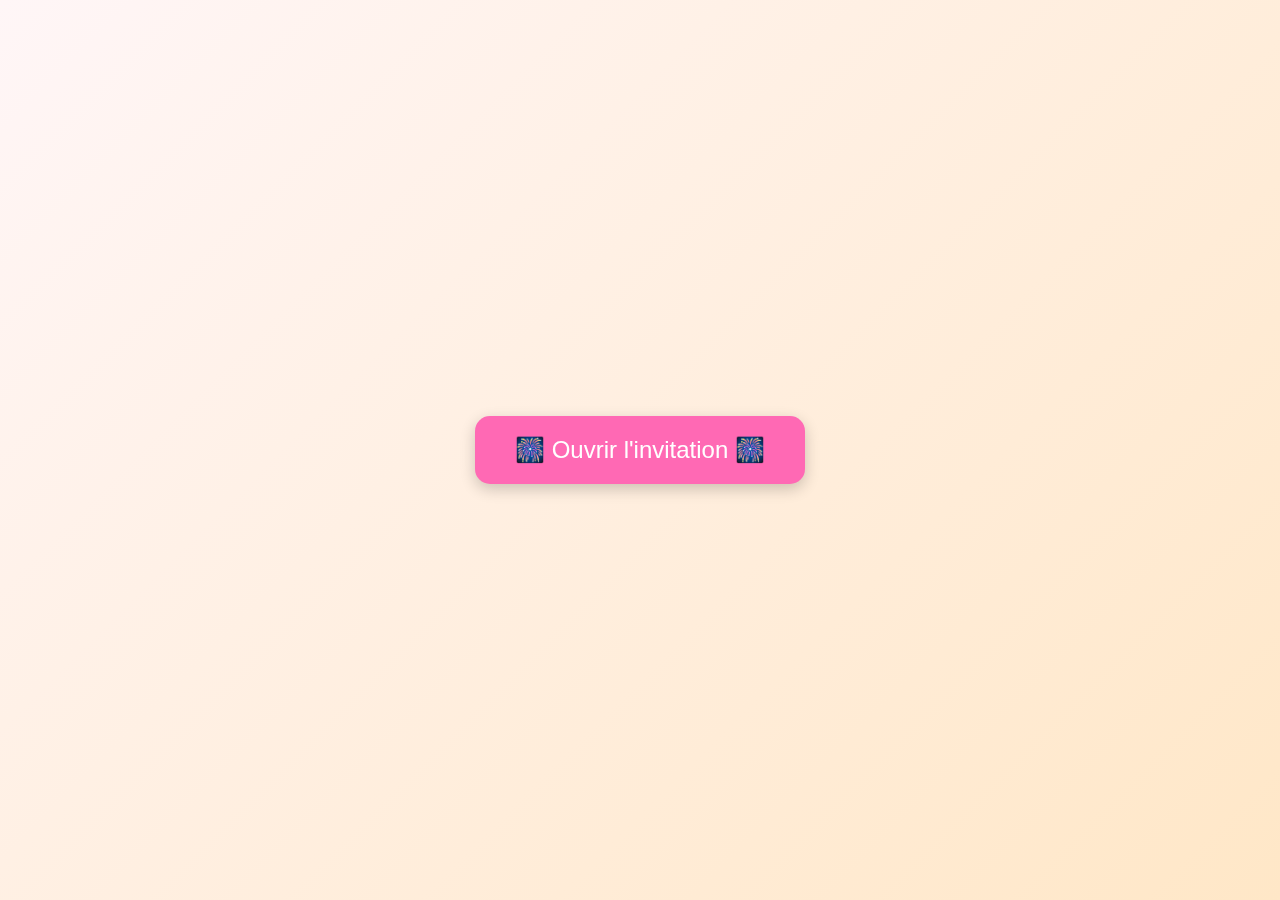
<file: index.html>
<!-- index.html avec feu d'artifice d'1 seconde -->
<!DOCTYPE html>
<html lang="fr">
<head>
  <meta charset="UTF-8">
  <meta name="viewport" content="width=device-width, initial-scale=1.0">
  <title>Invitation à l'anniversaire de Kelya</title>
  <link rel="stylesheet" href="style.css">
  <style>
    body {
      display: flex;
      justify-content: center;
      align-items: center;
      height: 100vh;
      margin: 0;
      font-family: 'Poppins', sans-serif;
      background: linear-gradient(135deg, #fff6f7, #ffe7c7);
      overflow: hidden;
    }
    .button-container {
      position: relative;
      z-index: 2;
    }
    button {
      padding: 20px 40px;
      font-size: 24px;
      border: none;
      border-radius: 15px;
      background-color: #FF69B4;
      color: #fff;
      cursor: pointer;
      box-shadow: 0 5px 15px rgba(0,0,0,0.2);
      transition: transform 0.2s;
    }
    button:hover {
      transform: scale(1.05);
    }
    canvas {
      position: fixed;
      top: 0;
      left: 0;
      width: 100%;
      height: 100%;
      pointer-events: none;
      z-index: 1;
    }
  </style>
</head>
<body>
  <canvas id="confettiCanvas"></canvas>
  <div class="button-container">
    <button id="startBtn">🎆 Ouvrir l'invitation 🎆</button>
  </div>

  <script>
    const canvas = document.getElementById('confettiCanvas');
    const ctx = canvas.getContext('2d');
    canvas.width = window.innerWidth;
    canvas.height = window.innerHeight;

    const fireworks = [];
    const colors = ['#FFC0CB','#FFD700','#ADFF2F','#87CEFA','#FF69B4'];

    class Firework {
      constructor(x, y, count = 200) {
        this.x = x;
        this.y = y;
        this.particles = [];
        for(let i = 0; i < count; i++) {
          const angle = Math.random() * 2 * Math.PI;
          const speed = Math.random() * 6 + 3;
          this.particles.push({
            x: x,
            y: y,
            vx: Math.cos(angle) * speed,
            vy: Math.sin(angle) * speed,
            r: Math.random() * 4 + 2,
            color: colors[Math.floor(Math.random() * colors.length)],
            life: 60 // vie réduite pour animation plus courte (~1s)
          });
        }
      }

      update() {
        this.particles.forEach(p => {
          p.x += p.vx;
          p.y += p.vy;
          p.vy += 0.05;
          p.vx *= 0.98;
          p.vy *= 0.98;
          p.life--;
        });
        this.particles = this.particles.filter(p => p.life > 0);
      }

      draw(ctx) {
        this.particles.forEach(p => {
          ctx.save();
          ctx.fillStyle = p.color;
          ctx.beginPath();
          ctx.arc(p.x, p.y, p.r, 0, 2*Math.PI);
          ctx.fill();
          ctx.restore();
        });
      }

      isDone() {
        return this.particles.length === 0;
      }
    }

    function draw() {
      ctx.clearRect(0, 0, canvas.width, canvas.height);
      fireworks.forEach((fw, index) => {
        fw.update();
        fw.draw(ctx);
        if(fw.isDone()) fireworks.splice(index, 0,5);
      });
      if(fireworks.length > 0) requestAnimationFrame(draw);
    }

    document.getElementById('startBtn').addEventListener('click', () => {
      for(let i=0;i<10;i++){
        const x = Math.random()*canvas.width;
        const y = Math.random()*canvas.height/2;
        fireworks.push(new Firework(x, y, 250));
      }
      draw();
      setTimeout(() => { window.location.href = 'welcome.html'; }, 1000); // redirection après 1 seconde
    });

    window.addEventListener('resize', ()=>{
      canvas.width = window.innerWidth;
      canvas.height = window.innerHeight;
    });
  </script>
</body>
</html>
</file>
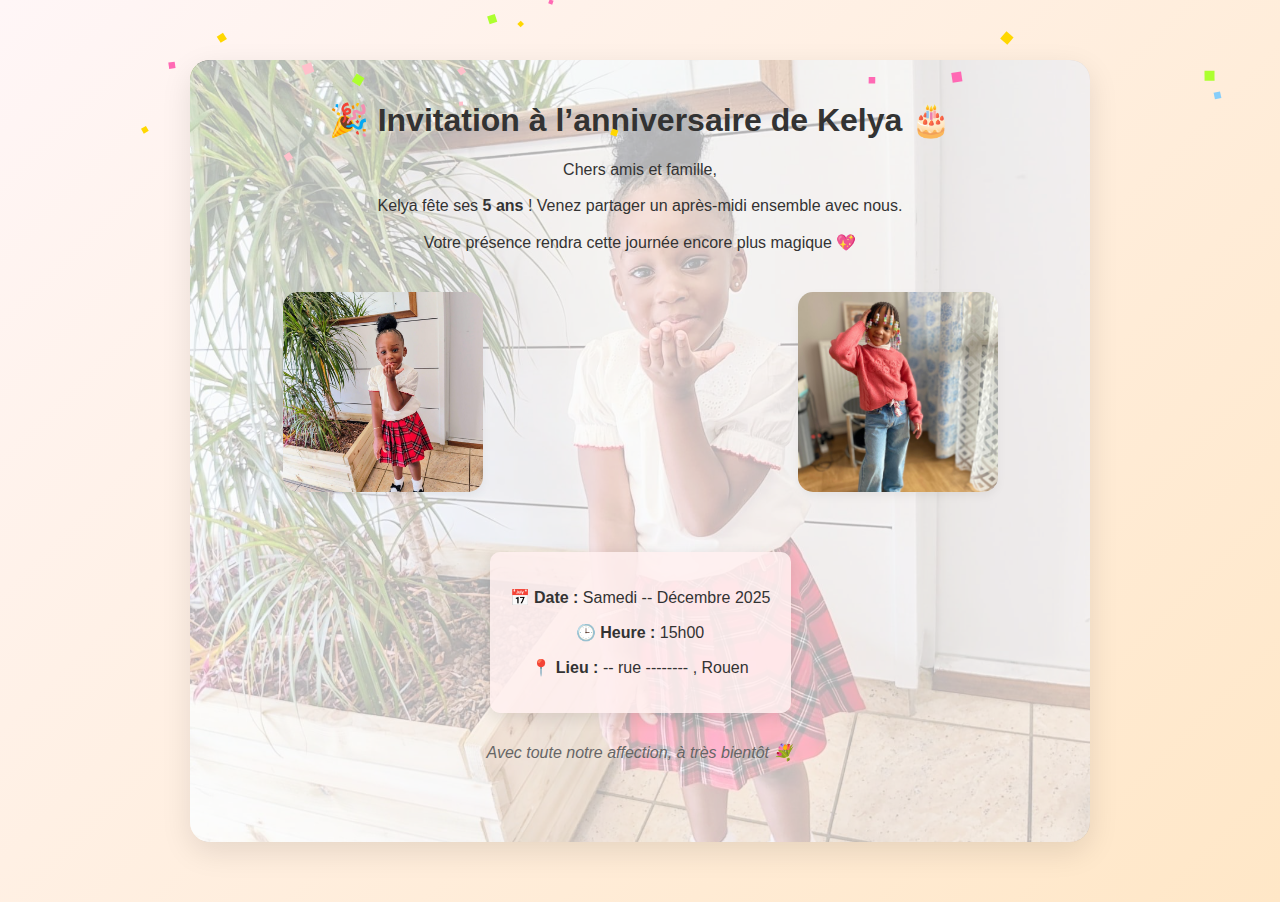
<file: welcome.html>
<!-- welcome.html -->
<!DOCTYPE html>
<html lang="fr">
<head>
  <meta charset="UTF-8">
  <meta name="viewport" content="width=device-width, initial-scale=1.0">
  <title>Invitation à l'anniversaire de Kelia</title>
  <link rel="stylesheet" href="style.css">
</head>
<body>
  <canvas id="confettiCanvas"></canvas>

  <div class="container">
    <div class="overlay"></div>
    <div class="content">
      <h1>🎉 Invitation à l’anniversaire de Kelya 🎂</h1>
      <div class="text">
        Chers amis et famille,<br><br>
        Kelya fête ses <strong>5 ans</strong> ! Venez partager un après-midi ensemble avec nous.<br><br>
        Votre présence rendra cette journée encore plus magique 💖
      </div>

      <div class="gallery centered-gallery">
        <img src="kelya.jpg" alt="kelya 1" class="zoomable">
        <div class="placeholder large-space"></div>
        <img src="keke.jpg" alt="kelya 2" class="zoomable">
      </div>

      <div class="details">
        <p><strong>📅 Date :</strong> Samedi -- Décembre 2025</p>
        <p><strong>🕒 Heure :</strong> 15h00</p>
        <p><strong>📍 Lieu :</strong> -- rue -------- , Rouen</p>
      </div>

      <div class="footer">Avec toute notre affection, à très bientôt 💐</div>
    </div>
  </div>

  <div id="lightbox" class="lightbox">
    <span class="close">&times;</span>
    <img class="lightbox-content" id="lightbox-img">
  </div>

  <script src="script.js"></script>
</body>
</html>
</file>
<file: style.css>
body {
    margin: 0;
    font-family: 'Poppins', sans-serif;
    background: linear-gradient(135deg, #fff6f7, #ffe7c7);
    color: #333;
    overflow-x: hidden;
  }
  
  .container {
    max-width: 900px;
    margin: 60px auto;
    border-radius: 20px;
    box-shadow: 0 10px 30px rgba(0,0,0,0.1);
    overflow: hidden;
    text-align: center;
    position: relative;
    animation: fadeIn 2s ease;
    padding-bottom: 40px;
    background: url('kelya.jpg') center/cover no-repeat;
  }
  
  .overlay {
    position: absolute;
    top: 0;
    left: 0;
    width: 100%;
    height: 100%;
    background: rgba(255,255,255,0.7);
    backdrop-filter: blur(0,2px);
    z-index: 1;
  }
  
  .content {
    position: relative;
    z-index: 2;
    padding: 20px;
  }
  
  .gallery {
    display: flex;
    justify-content: center;
    align-items: center;
    flex-wrap: nowrap;
    gap: 15px;
    margin: 40px auto;
    max-width: 800px;
  }

  .lightbox {
    display: none;
    position: fixed;
    z-index: 2000;
    padding-top: 60px;
    left: 0;
    top: 0;
    width: 100%;
    height: 100%;
    overflow: auto;
    background-color: rgba(0,0,0,0.8);
  }
  
  .lightbox-content {
    margin: auto;
    display: block;
    max-width: 90%;
    max-height: 90%;
    border-radius: 10px;
  }
  
  .close {
    position: absolute;
    top: 20px;
    right: 35px;
    color: #fff;
    font-size: 40px;
    font-weight: bold;
    cursor: pointer;
  }
  
  .zoomable {
    cursor: pointer;
  }
  
  .gallery img, .gallery .placeholder {
    width: 200px;
    height: 200px;
    border-radius: 15px;
    box-shadow: 0 4px 10px rgba(0,0,0,0.05);
  }
  
  .gallery .large-space {
    width: 200px; /* espace équivalent à une photo */
    height: 200px;
    background: transparent; /* invisible */
    box-shadow: none; /* aucune ombre */
  }
  
  .centered-gallery {
    justify-content: space-evenly;
  }
  
  .gallery img {
    object-fit: cover;
    transition: transform 0.4s ease, box-shadow 0.4s ease;
    animation: popIn 1.5s ease forwards;
  }
  
  .gallery img:hover {
    transform: scale(1.05);
    box-shadow: 0 8px 16px rgba(0,0,0,0.2);
  }
  
  @media (max-width: 768px) {
    .gallery {
      flex-direction: column;
      gap: 20px;
    }
  
    .gallery img, .gallery .large-space {
      width: 80%;
      height: auto;
    }
  
    .gallery .large-space {
      height: 40px; /* espace réduit mais toujours présent */
    }
  }
  
  .details {
    background: rgba(255,240,240,0.85);
    padding: 20px;
    border-radius: 10px;
    display: inline-block;
    box-shadow: 0 5px 15px rgba(0,0,0,0.1);
    animation: fadeInUp 2s ease;
    margin-top: 20px;
  }
  
  .footer {
    margin: 30px 0 20px;
    color: #666;
    font-style: italic;
    animation: fadeIn 2s ease;
  }
  
  canvas {
    position: fixed;
    top: 0;
    left: 0;
    width: 100%;
    height: 100%;
    pointer-events: none;
    z-index: 1000;
  }
</file>
